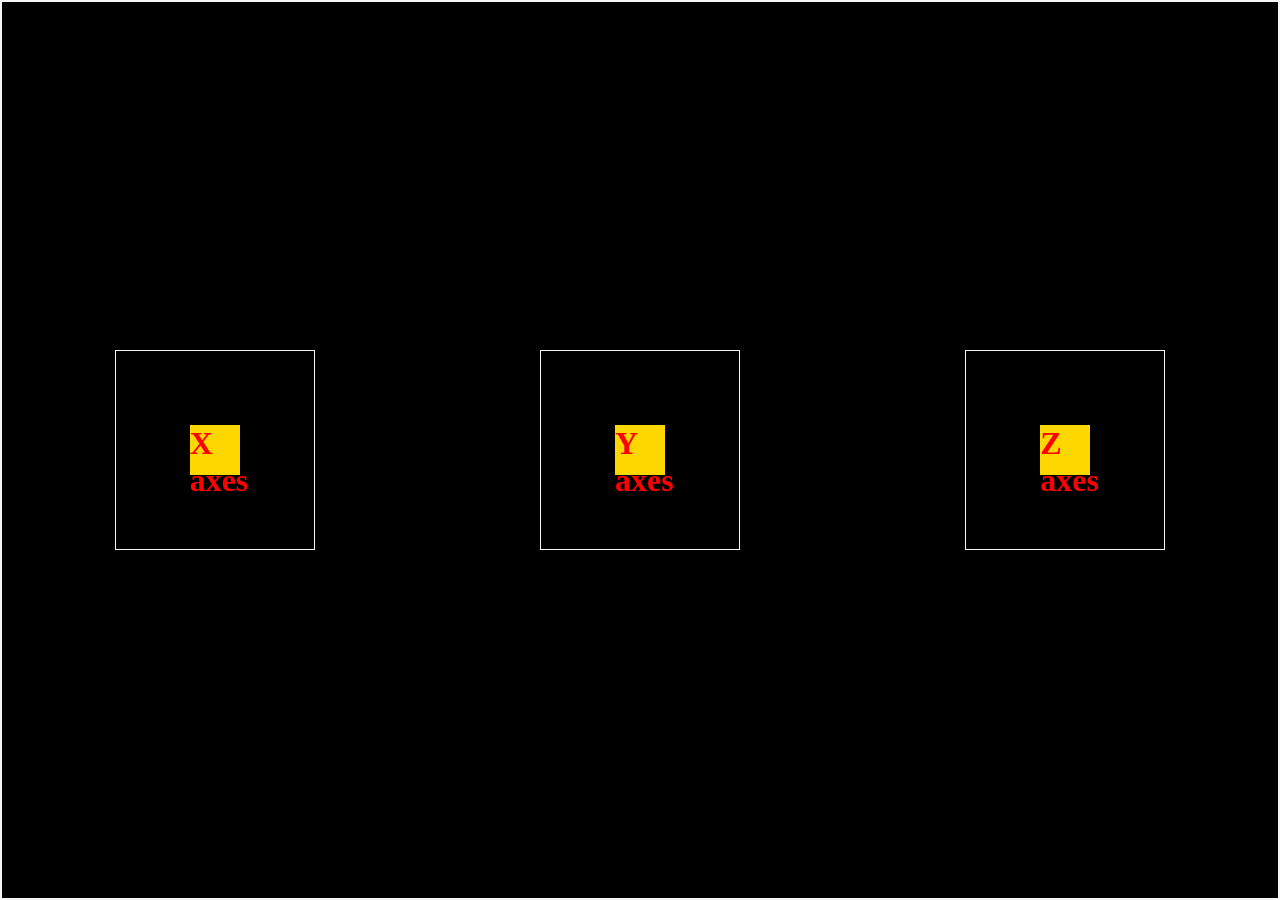
<file: 3D PROJECTS/firstone.html>
<!DOCTYPE html>
<html lang="en">
<head>
    <meta charset="UTF-8">
    <meta name="viewport" content="width=device-width, initial-scale=1.0">
    <title>First One</title>
    <link rel="stylesheet" href="style.css">
</head>
<body>
    <div class="box-container">
        <div class="box">
            <div class="little-box x">X axes</div>
        </div>
        <div class="box">
            <div class="little-box y">Y axes</div>
        </div>
        <div class="box">
            <div class="little-box z">Z axes</div>
        </div>
    </div>
</body>
</html>
</file>
<file: 3D PROJECTS/style.css>
* {
  padding: 0;
  margin: 0;
  box-sizing: border-box;
}
body {
  background-color: black;
  perspective: 800px;
}
.box-container {
  border: 2px solid whitesmoke;
  height: 100vh;
  display: flex;
  justify-content: space-around;
  align-items: center;
}
.box {
  border: 1px solid whitesmoke;
  width: 200px;
  height: 200px;
  display: flex;
  justify-content: space-around;
  align-items: center;
  transform-style: preserve-3d; /* Preserve 3D transformations */
  perspective: 800px; /* Add perspective here */
}

.little-box {
  background-color: gold;
  width: 50px;
  height: 50px;
  color: red;
  font-weight: bolder;
  font-size: 2em;
}
.x {
  animation: x 4s infinite linear;
}
.y {
  animation: y 4s infinite linear;
}
.z {
  animation: z 4s infinite linear; /* Z-axis animation */
}

@keyframes x {
  0%,
  100% {
    transform: translateX(0px) rotateZ(0deg);
  }
  50% {
    transform: translateX(200px)  rotateZ(800deg);
  }
}
@keyframes y {
  0%,
  100% {
    transform: translateY(-70px);
  }
  50% {
transform: translateY(200px) rotateZ(800deg);  }
}
@keyframes z {
  0%,
  100% {
    transform: translateZ(0px); /* Start at original position */
  }
  50% {
    transform: translateX(20px) translateY(35px)translateZ(700px); /* Move closer */
  }
}
</file>
